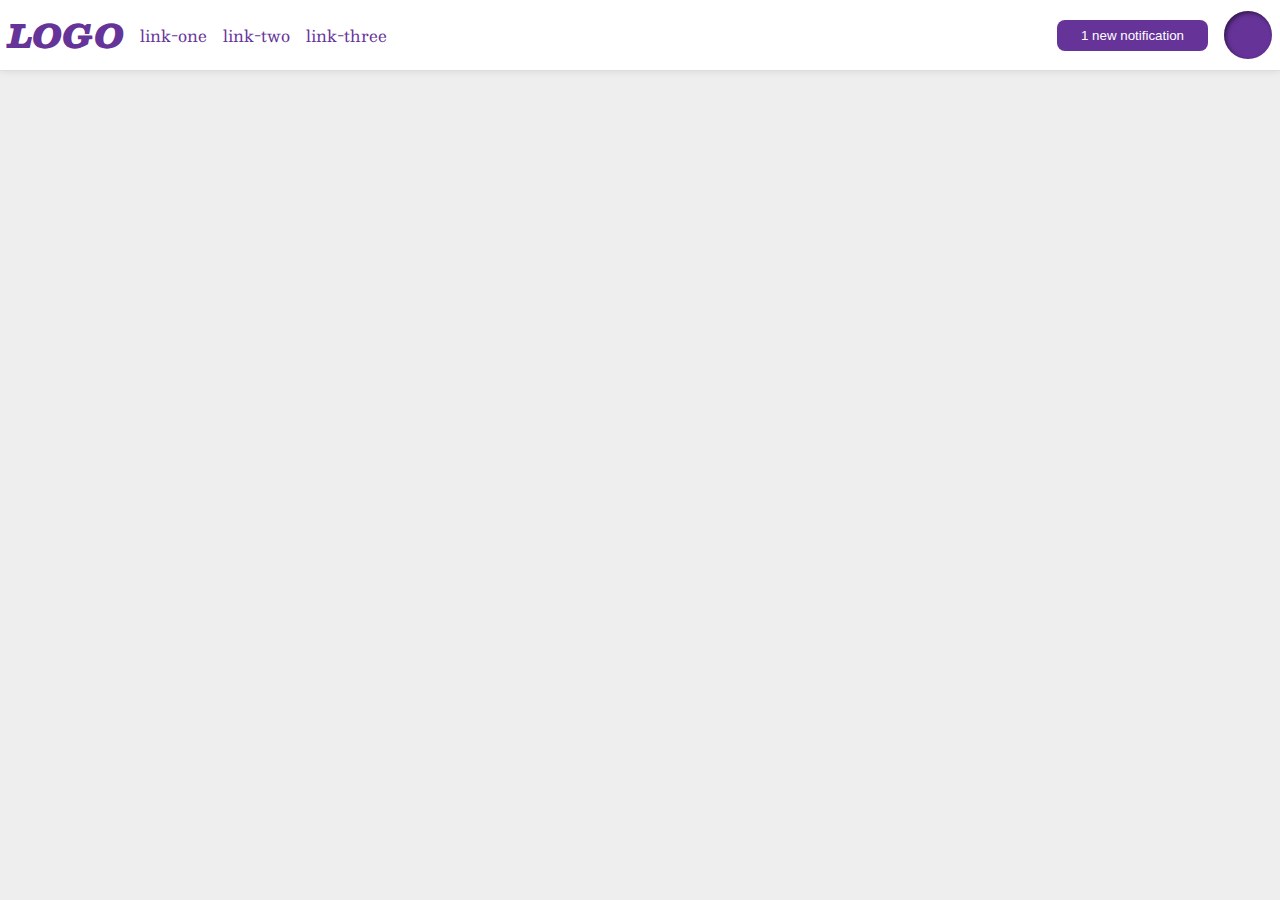
<file: flex/03-flex-header-2/index.html>
<!DOCTYPE html>
<html lang="en">
  <head>
    <meta charset="UTF-8">
    <meta http-equiv="X-UA-Compatible" content="IE=edge">
    <meta name="viewport" content="width=device-width, initial-scale=1.0">
    <title>Flex Header 2</title>
    <link rel="stylesheet" href="style.css">
  </head>
  <body>
    <div class="header">
      <div class="left">
        <div class="logo">
          LOGO
        </div>
        <ul class="links">
          <li><a href="https://google.com">link-one</a></li>
          <li><a href="https://google.com">link-two</a></li>
          <li><a href="https://google.com">link-three</a></li>
        </ul>
      </div>
      <div class="right">
        <button class="notifications">
          1 new notification
        </button>
        <div class="profile-image"></div>
      </div>
    </div>
  </body>
</html>
</file>
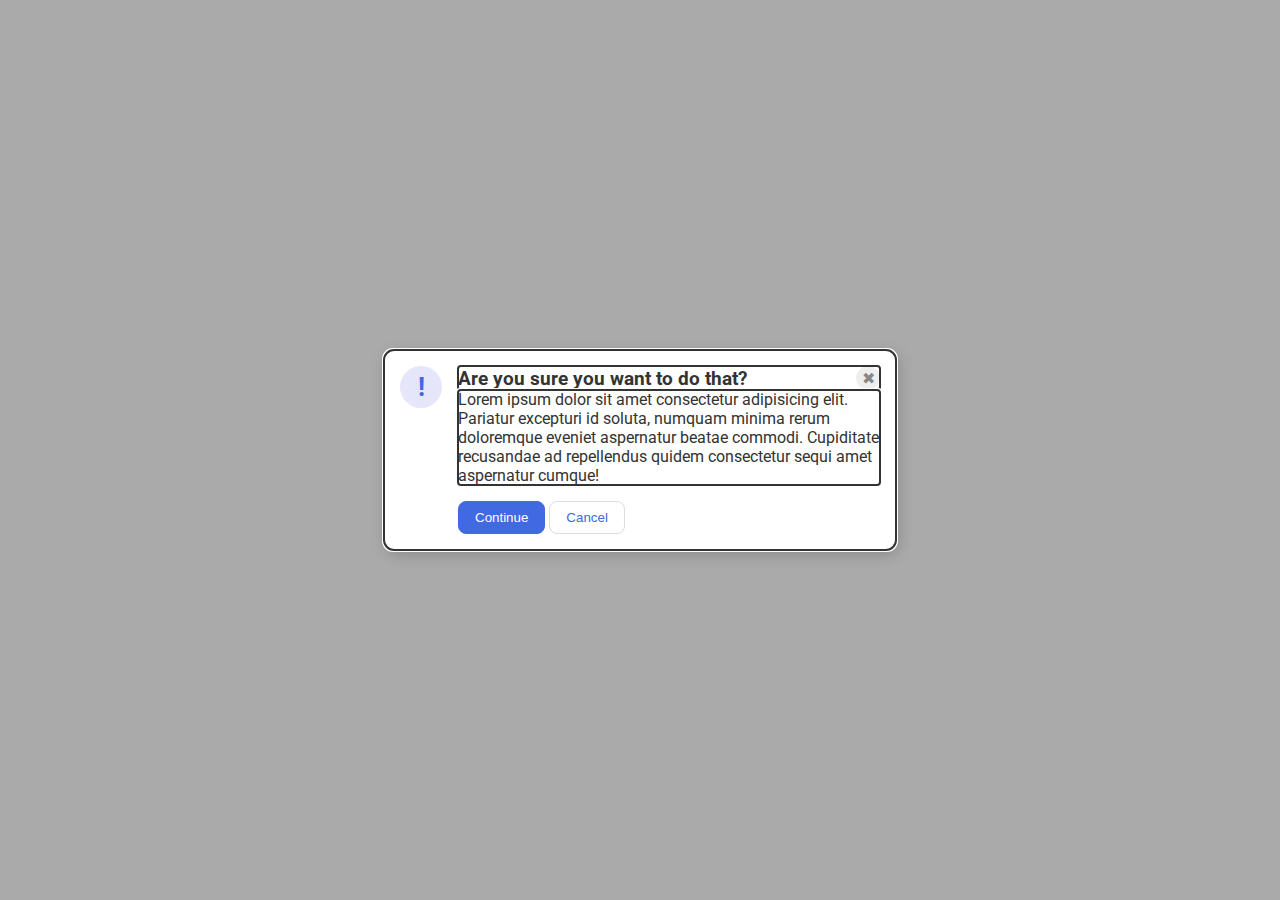
<file: flex/05-flex-modal/index.html>
<!DOCTYPE html>
<html lang="en">
  <head>
    <meta charset="UTF-8">
    <meta http-equiv="X-UA-Compatible" content="IE=edge">
    <meta name="viewport" content="width=device-width, initial-scale=1.0">
    <link rel="stylesheet" href="style.css">
    <title>Modal</title>
  </head>
  <body>
    <div class="modal">
      <div class="icon">!</div>
      <!-- additional container used here -->
      <div class="container">
        <!-- header div was moved to encompass the close button as well -->
        <div class="header">Are you sure you want to do that?
          <button class="close-button">✖</button>
        </div>
        <div class="text">Lorem ipsum dolor sit amet consectetur adipisicing elit. Pariatur excepturi id soluta, numquam minima rerum doloremque eveniet aspernatur beatae commodi. Cupiditate recusandae ad repellendus quidem consectetur sequi amet aspernatur cumque!</div>
        <button class="continue">Continue</button>
        <button class="cancel">Cancel</button>
      </div>
    </div>
  </body>
</html>
</file>
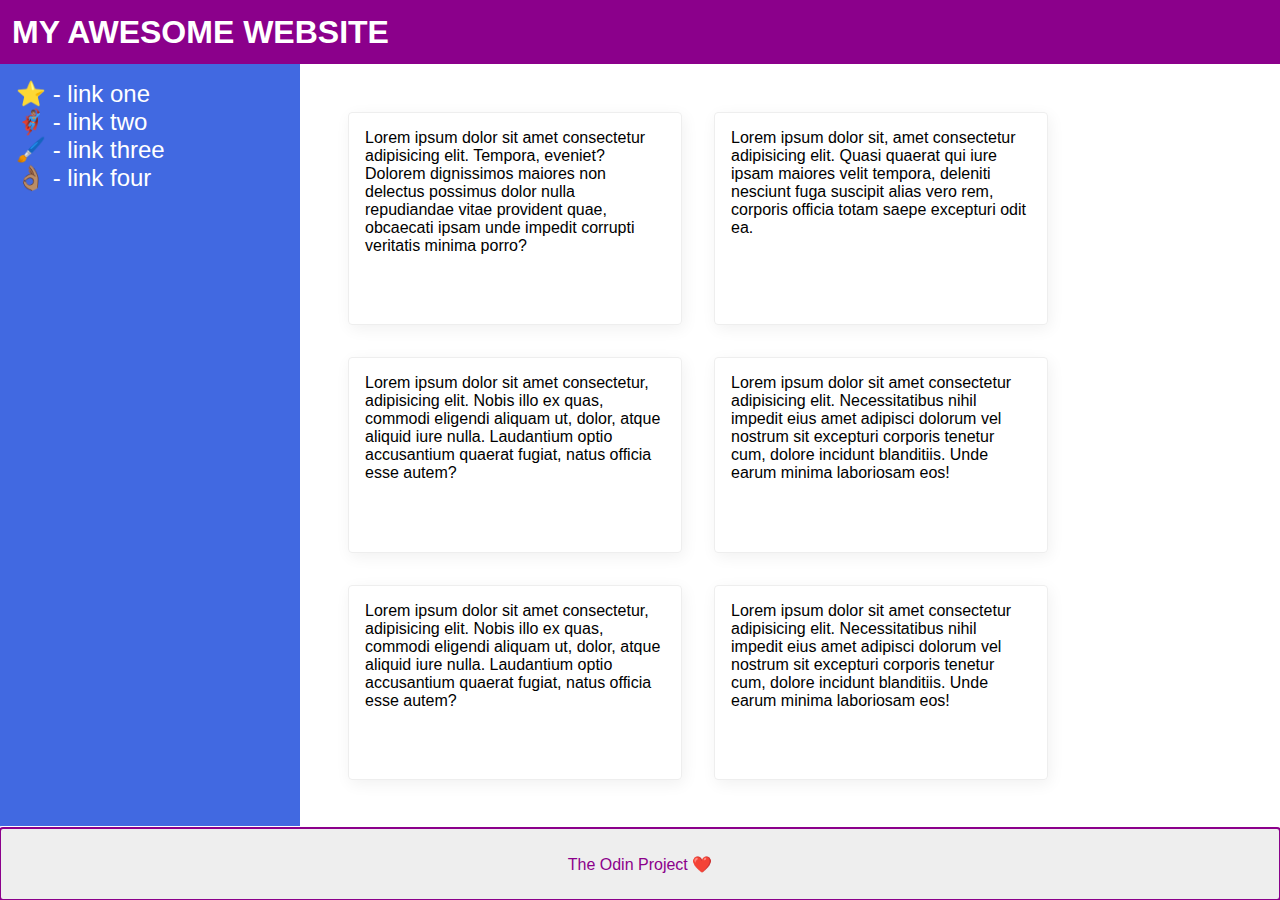
<file: flex/07-flex-layout-2/index.html>
<!DOCTYPE html>
<html lang="en">
  <head>
    <meta charset="UTF-8">
    <meta http-equiv="X-UA-Compatible" content="IE=edge">
    <meta name="viewport" content="width=device-width, initial-scale=1.0">
    <title>The Holy Grail</title>
    <link rel="stylesheet" href="style.css">
  </head>
  <body>
    <div class="header">
      MY AWESOME WEBSITE
    </div>
    <div class="container">
    <div class="sidebar">
      <ul>
        <li><a href="#">⭐ - link one</a></li>
        <li><a href="#">🦸🏽‍♂️ - link two</a></li>
        <li><a href="#">🖌️ - link three</a></li>
        <li><a href="#">👌🏽 - link four</a></li>
      </ul>
    </div>
    <div class="cards">
    <div class="card">Lorem ipsum dolor sit amet consectetur adipisicing elit. Tempora, eveniet? Dolorem dignissimos maiores non delectus possimus dolor nulla repudiandae vitae provident quae, obcaecati ipsam unde impedit corrupti veritatis minima porro?</div>
    <div class="card">Lorem ipsum dolor sit, amet consectetur adipisicing elit. Quasi quaerat qui iure ipsam maiores velit tempora, deleniti nesciunt fuga suscipit alias vero rem, corporis officia totam saepe excepturi odit ea.</div>
    <div class="card">Lorem ipsum dolor sit amet consectetur, adipisicing elit. Nobis illo ex quas, commodi eligendi aliquam ut, dolor, atque aliquid iure nulla. Laudantium optio accusantium quaerat fugiat, natus officia esse autem?</div>
    <div class="card">Lorem ipsum dolor sit amet consectetur adipisicing elit. Necessitatibus nihil impedit eius amet adipisci dolorum vel nostrum sit excepturi corporis tenetur cum, dolore incidunt blanditiis. Unde earum minima laboriosam eos!</div>
    <div class="card">Lorem ipsum dolor sit amet consectetur, adipisicing elit. Nobis illo ex quas, commodi eligendi aliquam ut, dolor, atque aliquid iure nulla. Laudantium optio accusantium quaerat fugiat, natus officia esse autem?</div>
    <div class="card">Lorem ipsum dolor sit amet consectetur adipisicing elit. Necessitatibus nihil impedit eius amet adipisci dolorum vel nostrum sit excepturi corporis tenetur cum, dolore incidunt blanditiis. Unde earum minima laboriosam eos!</div>
    </div>
    </div>
    <div class="footer">
      The Odin Project ❤️
    </div>
  </body>
</html>
</file>
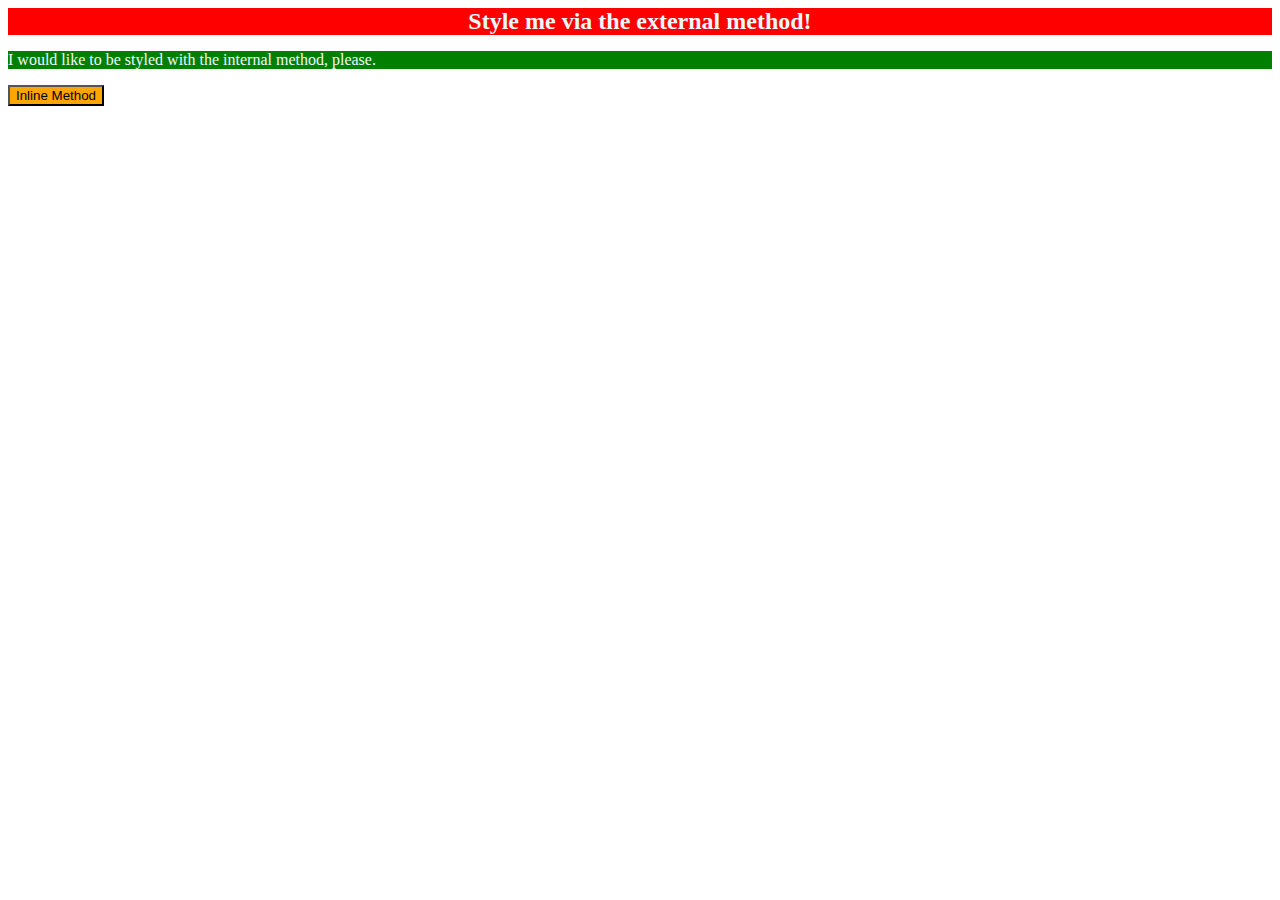
<file: foundations/01-css-methods/index.html>
<!DOCTYPE html>
<html lang="en">
  <head>
    <meta charset="UTF-8">
    <meta http-equiv="X-UA-Compatible" content="IE=edge">
    <meta name="viewport" content="width=device-width, initial-scale=1.0">
    <title>Methods for Adding CSS</title>
    <link rel="stylesheet" href="style.css">
    <style>
      p {
        background-color: green;
        color: aliceblue;
      }
    </style>
  </head>
  <body>
    <div>Style me via the external method!</div>
    <p>I would like to be styled with the internal method, please.</p>
    <button style="background-color: orange;">Inline Method</button>
  </body>
</html>
</file>
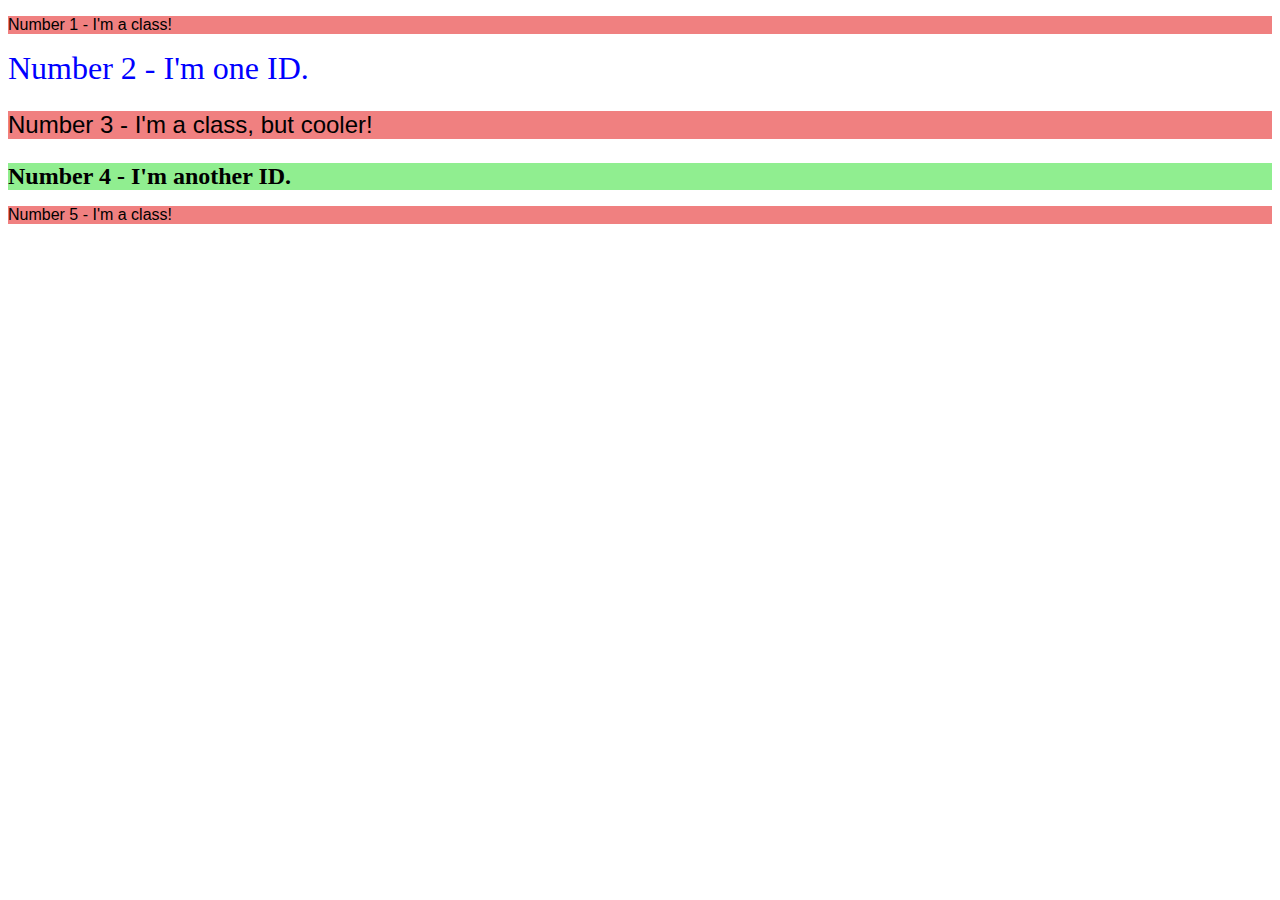
<file: foundations/02-class-id-selectors/index.html>
<!DOCTYPE html>
<html lang="en">
  <head>
    <meta charset="UTF-8">
    <meta http-equiv="X-UA-Compatible" content="IE=edge">
    <meta name="viewport" content="width=device-width, initial-scale=1.0">
    <title>Class and ID Selectors</title>
    <link rel="stylesheet" href="style.css">
  </head>
  <body>
    <p class="class-one" >Number 1 - I'm a class!</p>
    <div id="id-two">Number 2 - I'm one ID.</div>
    <p class="class-three">Number 3 - I'm a class, but cooler!</p>
    <div id="id-four">Number 4 - I'm another ID.</div>
    <p class="class-one">Number 5 - I'm a class!</p>
  </body>
</html>
</file>
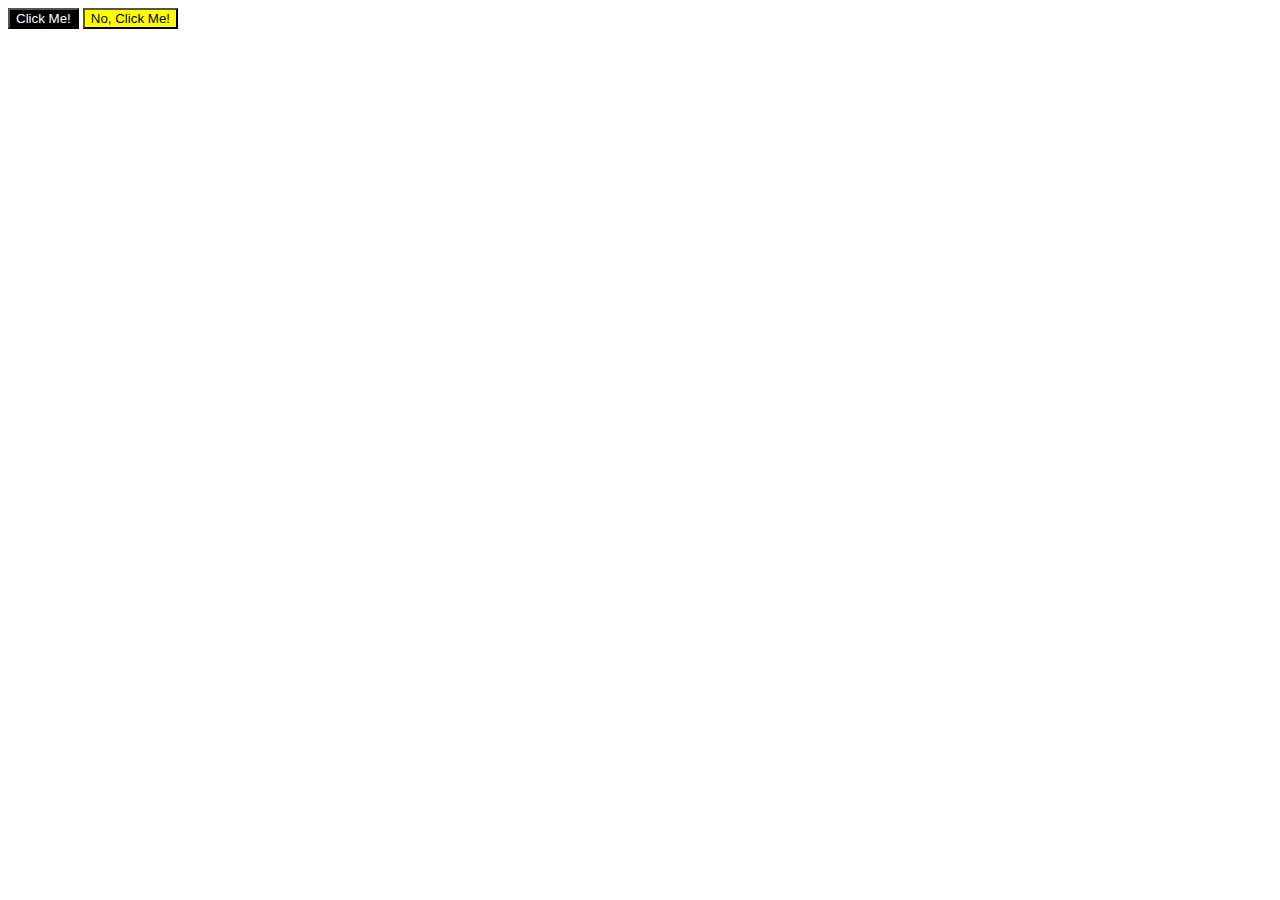
<file: foundations/03-grouping-selectors/index.html>
<!DOCTYPE html>
<html lang="en">
  <head>
    <meta charset="UTF-8">
    <meta http-equiv="X-UA-Compatible" content="IE=edge">
    <meta name="viewport" content="width=device-width, initial-scale=1.0">
    <title>Grouping Selectors</title>
    <link rel="stylesheet" href="style.css">
  </head>
  <body>
    <button class="button one">Click Me!</button>
    <button class="button two">No, Click Me!</button>
  </body>
</html>
</file>
<file: flex/03-flex-header-2/style.css>
/* this is some magical font-importing.  
you'll learn about it later. */
@import url('https://fonts.googleapis.com/css2?family=Besley:ital,wght@0,400;1,900&display=swap');

body {
  margin: 0;
  background: #eee;
  font-family: Besley, serif;
}

.header {
  display: flex;
  justify-content: space-between;
  padding: 8px;
  background: white;
  border-bottom: 1px solid #ddd;
  box-shadow: 0 0 8px rgba(0,0,0,.1);
}

.profile-image {
  background: rebeccapurple;
  box-shadow: inset 2px 2px 4px rgba(0,0,0,.5);
  border-radius: 50%;
  width: 48px;
  height: 48px;
}

.logo {
  color: rebeccapurple;
  font-size: 32px;
  font-weight: 900;
  font-style: italic;
}

.left, .right {
  outline: ;
  display: flex;
  align-items: center;
  gap: 16px;
}

button {
  border: none;
  border-radius: 8px;
  background: rebeccapurple;
  color: white;
  padding: 8px 24px;
}

a {
  /* this removes the line under our links */
  text-decoration: none;
  color: rebeccapurple;
}

ul {
  display: flex;
  margin: 0px;
  padding: 0px;
  gap: 16px;
  list-style-type: none;
}
</file>
<file: flex/05-flex-modal/style.css>
@import url('https://fonts.googleapis.com/css2?family=Roboto:wght@400;700&display=swap');

html, body {
  height: 100%;
}

body {
  font-family: Roboto, sans-serif;
  margin: 0;
  background: #aaa;
  color: #333;
  /* I'll give you this one for free lol */
  display: flex;
  align-items: center;
  justify-content: center;
}

.modal {
  outline: auto;
  display: flex;
  gap: 16px;
  padding: 16px;
  background: white;
  width: 480px;
  border-radius: 10px;
  box-shadow: 2px 4px 16px rgba(0,0,0,.2);
}

.icon {
  color: royalblue;
  font-size: 26px;
  font-weight: 700;
  background: lavender;
  width: 42px;
  height: 42px;
  border-radius: 50%;
  display: flex;
  align-items: center;
  justify-content: center;
}

.close-button {
  background: #eee;
  border-radius: 50%;
  color: #888;
  font-weight: 400;
  font-size: 16px;
  height: 24px;
  width: 24px;
  display: flex;
  align-items: center;
  justify-content: center;
  border: 1px solid #eee;
  padding: 0;
}

.header {
  outline: auto;
  display: flex;
  align-items: center;
  justify-content: space-between;
  font-weight: bold;
  font-size: larger;
}

.icon {
  flex-shrink: 0;
}

.text {
  outline: auto;
  margin-bottom: 16px;
}

button {
  cursor: pointer;
  padding: 8px 16px;
  border-radius: 8px;
}

button.continue {
  background: royalblue;
  border: 1px solid royalblue;
  color: white;
}

button.cancel {
  background: white;
  border: 1px solid #ddd;
  color: royalblue;
}
</file>
<file: flex/07-flex-layout-2/style.css>
body {
  font-family: -apple-system, BlinkMacSystemFont, 'Segoe UI', Roboto, Oxygen, Ubuntu, Cantarell, 'Open Sans', 'Helvetica Neue', sans-serif;
  margin: 0;
  min-height: 100vh;
  display: flex;
  flex-direction: column;
}

.cards {
  display: flex;
  flex-wrap: wrap;
  flex: 1;
  padding: 48px;
  gap: 32px;

}

.card {
  padding: 16px;
  width: 300px;

}

.container {
  display: flex;
  flex: 1;
}

.header {
  display: flex;
  align-items: center;
  padding: 12px;

  height: 40px;
  background: darkmagenta;
  color: white;

  font-size: 32px;
  font-weight: 900;

}

.footer {
  outline: auto;
  display: flex;
  justify-content: center;
  align-items: center;
  height: 72px;
  background: #eee;
  color: darkmagenta;
}

.sidebar {
  display: flex;
  flex-shrink: 0;
  padding: 16px;
  font-size: 24px;
  width: 300px;
  background: royalblue;
  box-sizing: border-box;
}

.card {
  border: 1px solid #eee;
  box-shadow: 2px 4px 16px rgba(0,0,0,.06);
  border-radius: 4px;
}

a {
  color: white;
  text-decoration: none;
}

ul {
  list-style-type: none;
  padding: 0px;
  margin: 0px;
}
</file>
<file: foundations/01-css-methods/style.css>
div {
    background-color: red;
    font-size: x-large;
    text-align: center;
    color: aliceblue;
    font-weight: bold;
}
</file>
<file: foundations/02-class-id-selectors/style.css>
.class-one, .class-three {
    background-color: lightcoral;
    font-family: "Arial";
}

#id-two {
    color: blue;
    font-size: xx-large;
}

.class-three {
    font-size: x-large;

}

#id-four {
    background-color: lightgreen;
    font-weight: bold;
    font-size: x-large;

}
</file>
<file: foundations/03-grouping-selectors/style.css>
.button {
    font: 28;
    font-family: Helvetica, "Times New Roman", sans-serif;
}

.one {
    background-color: black;
    color: white;
}

.two {
    background-color: yellow;
}
</file>
